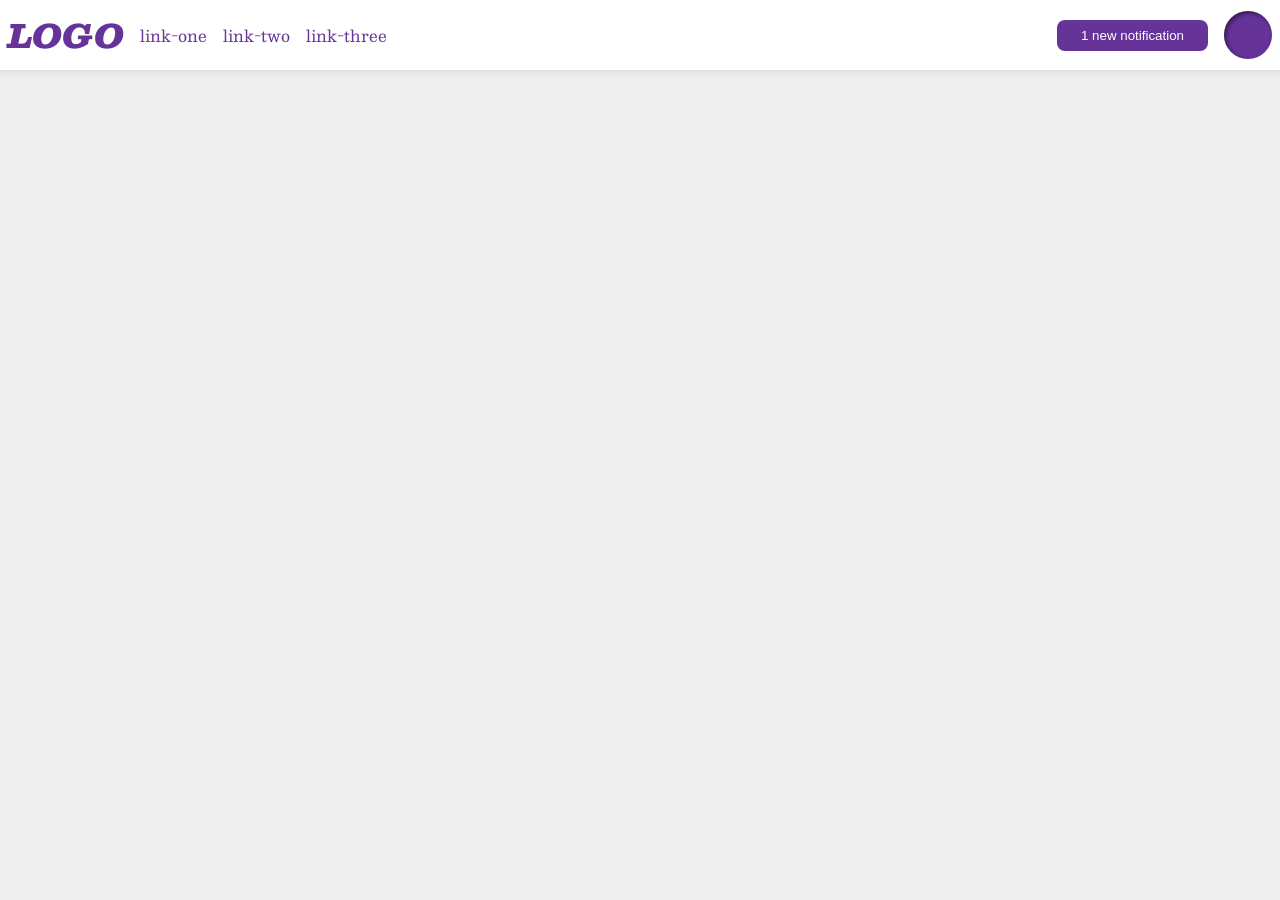
<file: foundations/flex/03-flex-header-2/index.html>
<!DOCTYPE html>
<html lang="en">
  <head>
    <meta charset="UTF-8">
    <meta http-equiv="X-UA-Compatible" content="IE=edge">
    <meta name="viewport" content="width=device-width, initial-scale=1.0">
    <title>Flex Header 2</title>
    <link rel="stylesheet" href="style.css">
  </head>
  <body>
    <div class="header">
      <div class="left">
        <div class="logo">
          LOGO
        </div>
        <ul class="links">
          <li><a href="https://google.com">link-one</a></li>
          <li><a href="https://google.com">link-two</a></li>
          <li><a href="https://google.com">link-three</a></li>
        </ul>
      </div>
      <div class="right">
        <button class="notifications">
          1 new notification
        </button>
        <div class="profile-image"></div>
      </div>
    </div>
  </body>
</html>
</file>
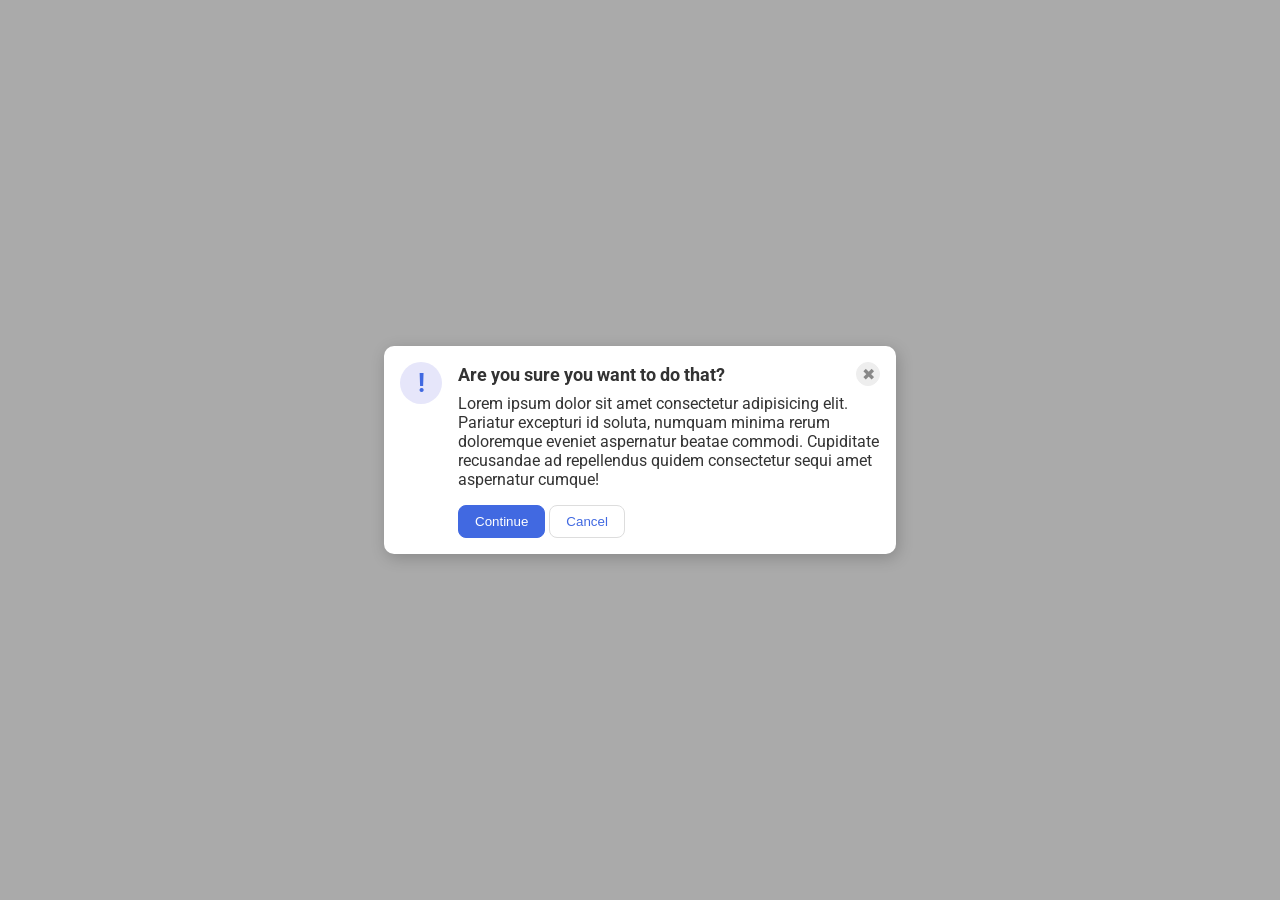
<file: foundations/flex/05-flex-modal/index.html>
<!DOCTYPE html>
<html lang="en">
  <head>
    <meta charset="UTF-8">
    <meta http-equiv="X-UA-Compatible" content="IE=edge">
    <meta name="viewport" content="width=device-width, initial-scale=1.0">
    <link rel="stylesheet" href="style.css">
    <title>Modal</title>
  </head>
  <body>
    <div class="modal">
      <div class="icon">!</div>
      <div class="container">
        <div class="header">Are you sure you want to do that?
          <button class="close-button">✖</button>
        </div>
        <div class="text">Lorem ipsum dolor sit amet consectetur adipisicing elit. Pariatur excepturi id soluta, numquam minima rerum doloremque eveniet aspernatur beatae commodi. Cupiditate recusandae ad repellendus quidem consectetur sequi amet aspernatur cumque!</div>
        <button class="continue">Continue</button>
        <button class="cancel">Cancel</button>
      </div>
    </div>
  </body>
</html>
</file>
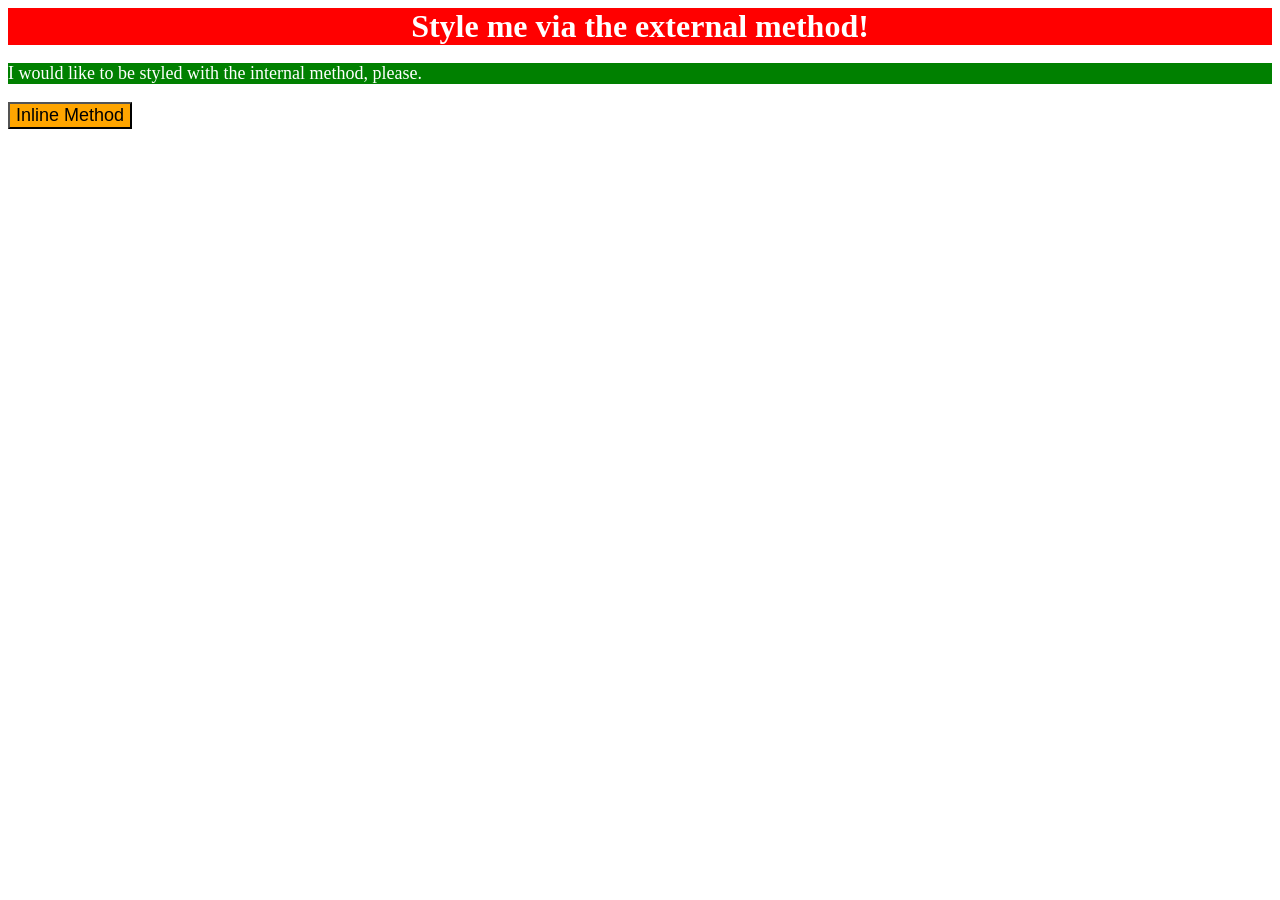
<file: foundations/intro-to-css/01-css-methods/index.html>
<!DOCTYPE html>
<html lang="en">
  <head>
    <meta charset="UTF-8">
    <meta http-equiv="X-UA-Compatible" content="IE=edge">
    <meta name="viewport" content="width=device-width, initial-scale=1.0">
    <link rel="stylesheet" href="styles.css">
    <title>Methods for Adding CSS</title>
    <style>
      p {
        background-color: green;
        color: white;
        font-size: large;
        letter-spacing: 2.5%;
      }
    </style>

  </head>
  <body>
    <div>Style me via the external method!</div>
    <p>I would like to be styled with the internal method, please.</p>
    <button style="background-color: orange; font-size: large;">Inline Method</button>
  </body>
</html>
</file>
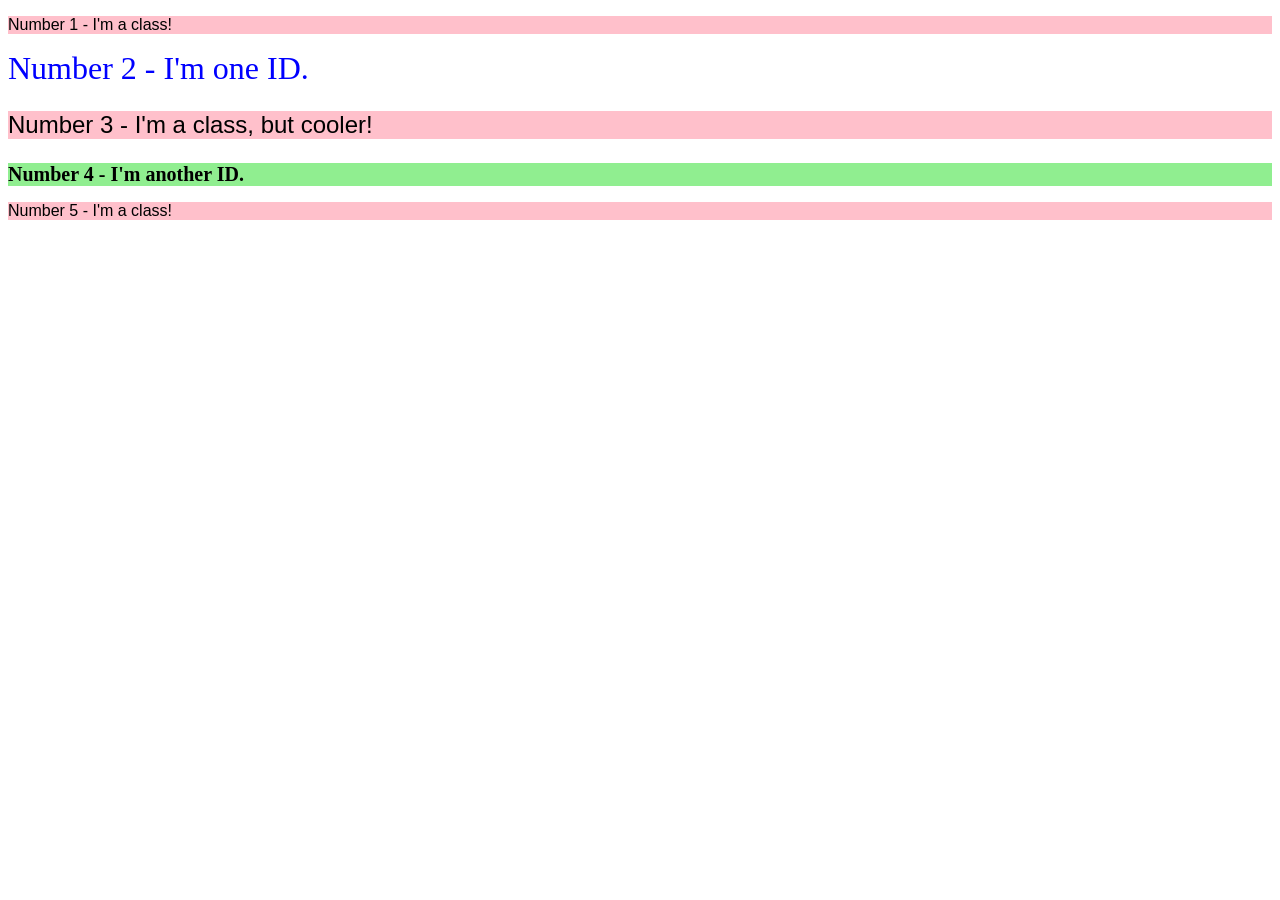
<file: foundations/intro-to-css/02-class-id-selectors/index.html>
<!DOCTYPE html>
<html lang="en">
  <head>
    <meta charset="UTF-8">
    <meta http-equiv="X-UA-Compatible" content="IE=edge">
    <meta name="viewport" content="width=device-width, initial-scale=1.0">
    <title>Class and ID Selectors</title>
    <link rel="stylesheet" href="style.css">
  </head>
  <body>
    <p class="paragraph">Number 1 - I'm a class!</p>
    <div id="number2">Number 2 - I'm one ID.</div>
    <p class="paragraph lgFont">Number 3 - I'm a class, but cooler!</p>
    <div id="number4">Number 4 - I'm another ID.</div>
    <p class="paragraph">Number 5 - I'm a class!</p>
  </body>
</html>
</file>
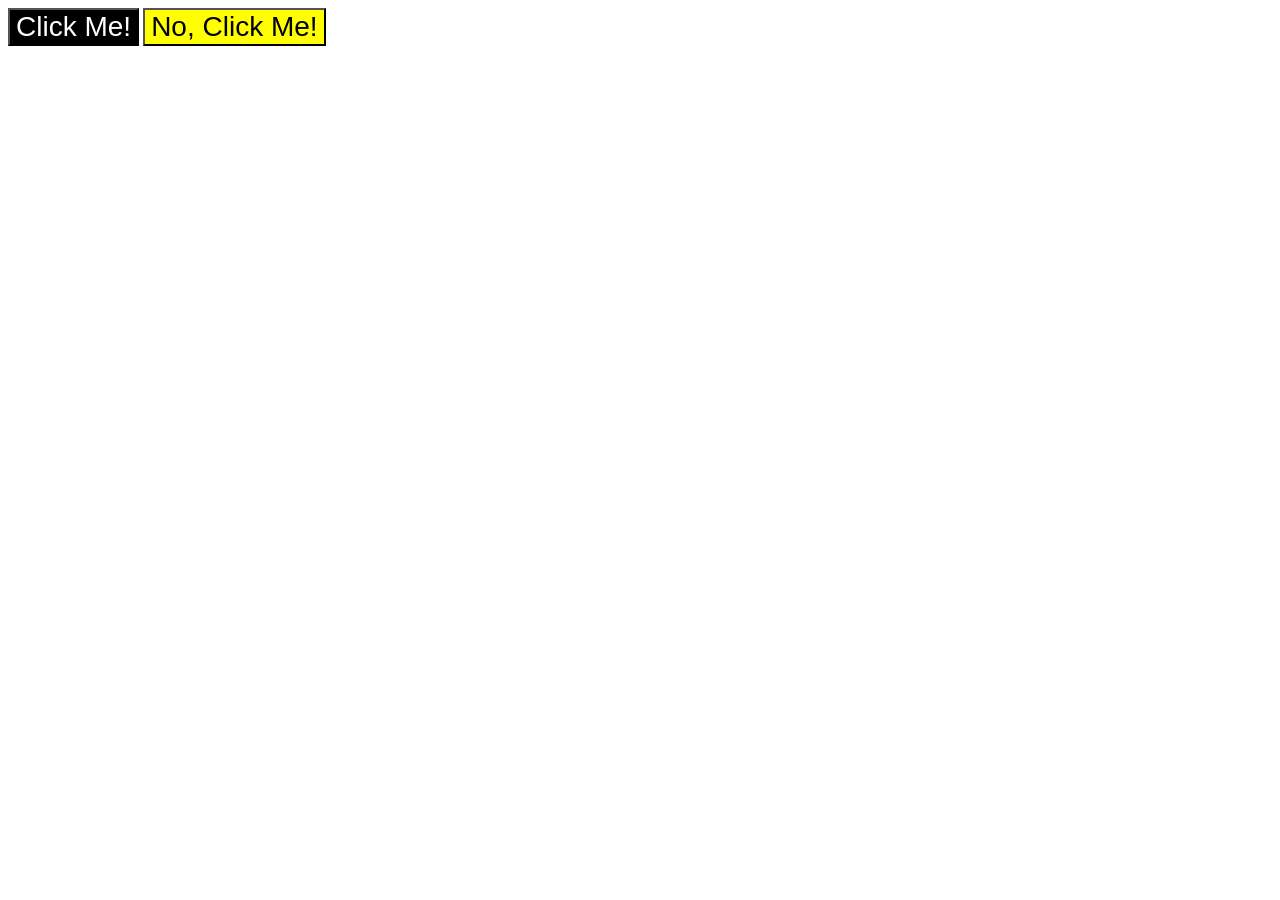
<file: foundations/intro-to-css/03-grouping-selectors/index.html>
<!DOCTYPE html>
<html lang="en">
  <head>
    <meta charset="UTF-8">
    <meta http-equiv="X-UA-Compatible" content="IE=edge">
    <meta name="viewport" content="width=device-width, initial-scale=1.0">
    <title>Grouping Selectors</title>
    <link rel="stylesheet" href="style.css">
  </head>
  <body>
    <button class="buttonBW">Click Me!</button>
    <button class="buttonYB">No, Click Me!</button>
  </body>
</html>
</file>
<file: foundations/flex/03-flex-header-2/style.css>
/* this is some magical font-importing.  
you'll learn about it later. */
@import url('https://fonts.googleapis.com/css2?family=Besley:ital,wght@0,400;1,900&display=swap');

body {
  margin: 0;
  background: #eee;
  font-family: Besley, serif;
}

.header {
  background: white;
  border-bottom: 1px solid #ddd;
  box-shadow: 0 0 8px rgba(0,0,0,.1);
}

.profile-image {
  background: rebeccapurple;
  box-shadow: inset 2px 2px 4px rgba(0,0,0,.5);
  border-radius: 50%;
  width: 48px;
  height: 48px;
}

.logo {
  color: rebeccapurple;
  font-size: 32px;
  font-weight: 900;
  font-style: italic;
}

button {
  border: none;
  border-radius: 8px;
  background: rebeccapurple;
  color: white;
  padding: 8px 24px;
}

a {
  /* this removes the line under our links */
  text-decoration: none;
  color: rebeccapurple;
}

ul {
  list-style-type: none;
}

/* My solution 

.header {
  display: flex;
  justify-content: space-between;
}

.left {
  display: flex;
  align-items: center;
  gap: 16px;
  margin: 8px 0px 8px 8px;

}
.right {
  display: flex;
  align-items: center;
  gap: 16px;
  margin: 8px 8px 8px 0px;
}

.links {
  display: flex;
  gap: 16px;
  margin: 0px;
  padding: 0px;
}

*/

/* Their solution */

.header {
  display: flex;
  justify-content: space-between;
  padding: 8px;
}

ul {
  display: flex;
  margin: 0;
  padding: 0;
  gap: 16px;
}

.left, .right {
  display: flex;
  align-items: center;
  gap: 16px;
}
</file>
<file: foundations/flex/05-flex-modal/style.css>
@import url('https://fonts.googleapis.com/css2?family=Roboto:wght@400;700&display=swap');

html, body {
  height: 100%;
}

body {
  font-family: Roboto, sans-serif;
  margin: 0;
  background: #aaa;
  color: #333;
  /* I'll give you this one for free lol */
  display: flex;
  align-items: center;
  justify-content: center;
}

.modal {
  background: white;
  width: 480px;
  border-radius: 10px;
  box-shadow: 2px 4px 16px rgba(0,0,0,.2);
  display: flex;
}

.icon {
  color: royalblue;
  font-size: 26px;
  font-weight: 700;
  background: lavender;
  width: 42px;
  height: 42px;
  border-radius: 50%;
  display: flex;
  align-items: center;
  justify-content: center;
}

.close-button {
  background: #eee;
  border-radius: 50%;
  color: #888;
  font-weight: 400;
  font-size: 16px;
  height: 24px;
  width: 24px;
  display: flex;
  align-items: center;
  justify-content: center;
  border: 1px solid #eee;
  padding: 0;
}

button {
  cursor: pointer;
  padding: 8px 16px;
  border-radius: 8px;
}

button.continue {
  background: royalblue;
  border: 1px solid royalblue;
  color: white;
}

button.cancel {
  background: white;
  border: 1px solid #ddd;
  color: royalblue;
}

/* My solution 

.modal {
  padding: 16px;
}

.header {
  font-size: 18px;
  display: flex;
  justify-content: space-between;
  font-weight: bold;
}

.modal,
.icon {
  flex-shrink: 0;
}

.icon {
  margin-right: 16px;
}

.text {
  font-size: 16px;
  margin: 8px 0px 12px 0px;
}
*/

/* Their solution */

.modal {
  display: flex;
  gap: 16px;
  padding: 16px;
}

.icon {
  /* this keeps the icon from getting smashed by the text */
  flex-shrink: 0;
}
/* header container should be wrapped around the button element as well in order for flex style to work */
.header {
  display: flex;
  align-items: center;
  justify-content: space-between;
  font-size: 18px;
  font-weight: 700;
  margin-bottom: 8px;
}

.text {
  margin-bottom: 16px;
}
</file>
<file: foundations/intro-to-css/01-css-methods/styles.css>
div {
    background-color: red;
    color: white;
    font-size: 32px;
    text-align: center;
    font-weight: bold;

    /*My edits that differed from solution*/
    /*font-size: xx-large;*/
    /*letter-spacing: 5%;*/
}
</file>
<file: foundations/intro-to-css/02-class-id-selectors/style.css>
.paragraph {
    background-color: pink;
    font-family: sans-serif;
}
#number2 {
    color: blue;
    font-size: 2rem;
}
.lgFont {
    font-size: 1.5rem;
}
#number4 {
    background-color: lightgreen;
    font-size: 1.25rem;
    font-weight: bold;

}
</file>
<file: foundations/intro-to-css/03-grouping-selectors/style.css>
.buttonBW,
.buttonYB {
    font-size: 28px;
    font-family: Helvetica, 'Times New Roman', sans-serif;
}
.buttonBW {
    color: white;
    background-color: black;
}
.buttonYB {
    background-color: yellow;
}
</file>
